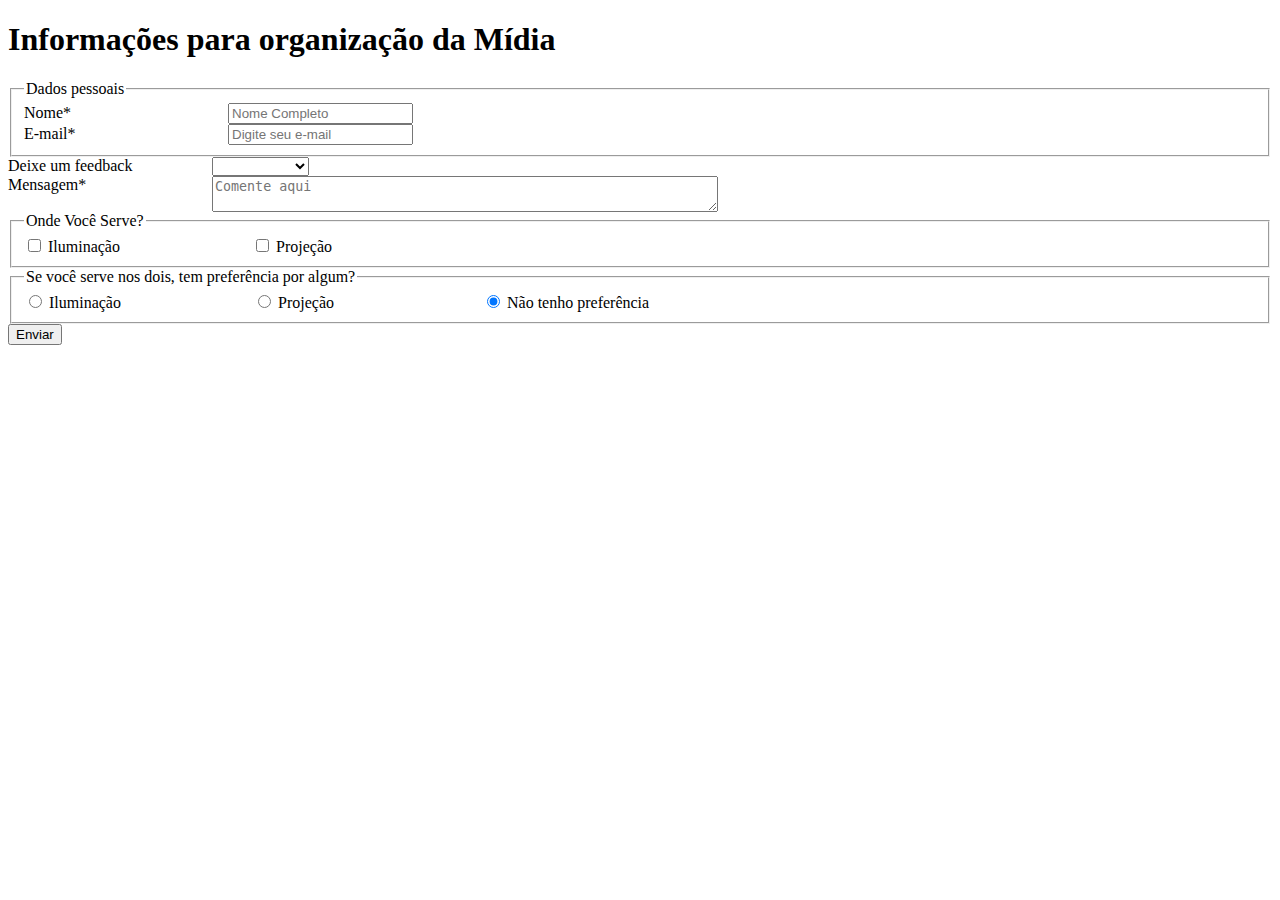
<file: formulario.html>
<!DOCTYPE html>
<html lang="pt-br">
<head>
    <meta charset="UTF-8">
    <meta http-equiv="X-UA-Compatible" content="IE=edge">
    <meta name="viewport" content="width=device-width, initial-scale=1.0">
    <link rel="stylesheet" href="/CODIGO DE ESTUDO/estilos/estilo_form.css">
    <title>Formulário Mídia</title>
</head>
<body>
    <h1>Informações para organização da Mídia</h1>
    <form action="#" method="post">
        <fieldset>
            <legend>Dados pessoais</legend>
            <div>
                <label for="nome">Nome*</label>
                <input type="text" name="nome" id="nome" placeholder="Nome Completo" required>
            </div>
                <label for="email">E-mail*</label>
                <input type="mail" name="email" id="email" placeholder="Digite seu e-mail" required>
        </fieldset>
        <div>
            <label for="assunto">Deixe um feedback</label>
            <select name="assunto" id="assunto">
                <option value="" selected></option>
                <option value="reclamacao">Reclamação</option>
                <option value="segestao">Sugestão</option>
                <option value="elogio">Elogio</option>
                <option value="outro">Outro</option>
            </select>
        </div>
        <div>
            <label for="mensagem">Mensagem*</label>
            <textarea name="mensagem" id="mensagem" placeholder="Comente aqui" required></textarea>
        </div>
        <fieldset>
            <legend>Onde Você Serve?</legend>
            <input type="checkbox" name="servico" value="iluminacao" class="iluminacao">
            <label for="iluninacao">Iluminação</label>
            <input type="checkbox" name="servico" value="projecao" class="projecao">
            <label for="projecao">Projeção</label>
        </fieldset>
        <fieldset>
            <legend>Se você serve nos dois, tem preferência por algum?</legend>
            <input type="radio" name="pref" value="iluminacao" class="iluminacao">
            <label for="iluninacao">Iluminação</label>
            <input type="radio" name="pref" value="projecao" class="projecao">
            <label for="projecao">Projeção</label>
            <input type="radio" name="pref" value="dois" class="dois" checked>
            <label for="dois">Não tenho preferência</label>
        </fieldset>
        <div>
            <input type="submit" value="Enviar">
        </div>
    </form>

</body>
</html>
</file>
<file: CODIGO DE ESTUDO/estilos/estilo_form.css>
form > div fieldset {
    margin-bottom: 20px;
}

textarea {
    vertical-align: text-top;
    width: 500px;
}

label {
    display: inline-block;
    width: 200px;
    text-align: left;
}

fieldset {

}
</file>
